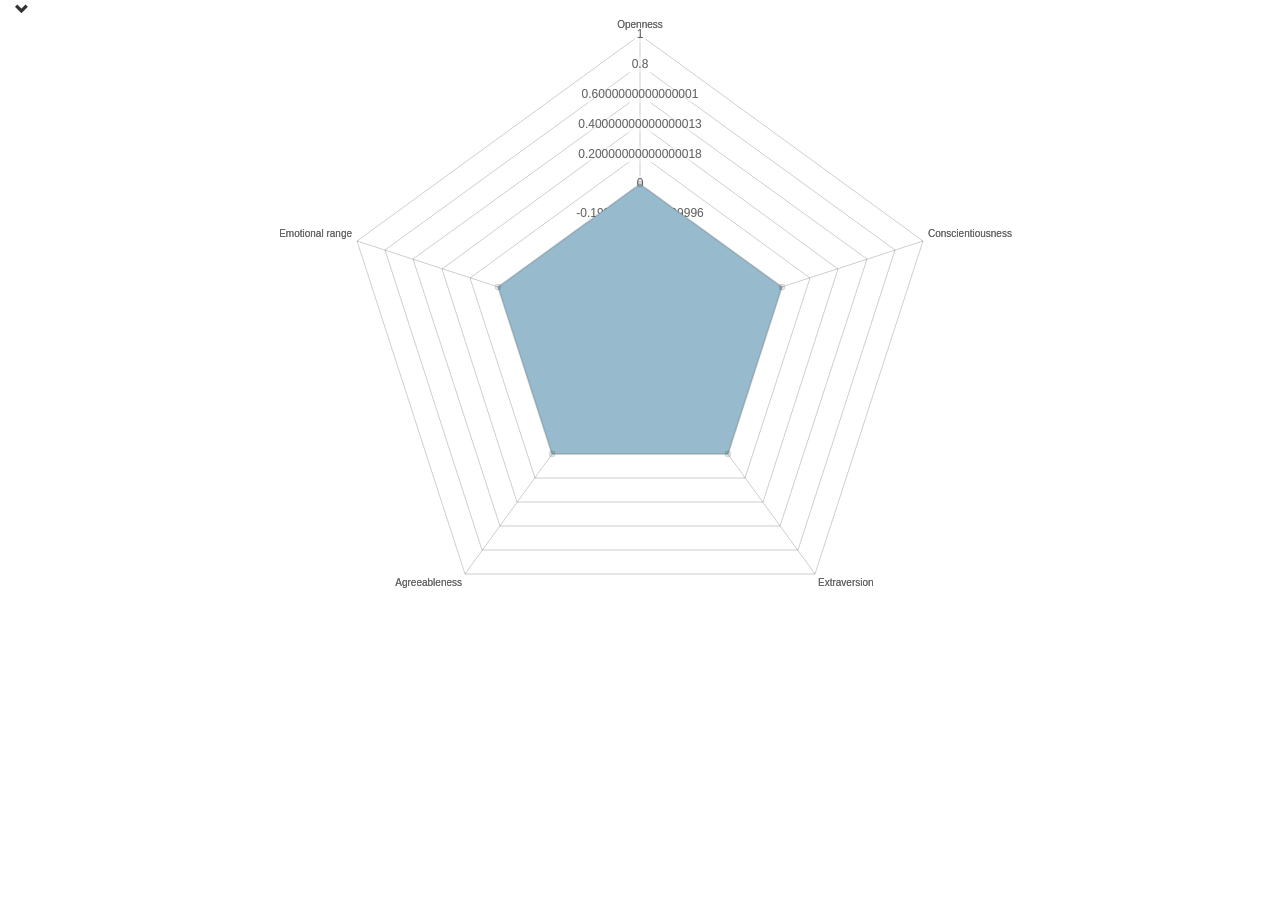
<file: WatsonDataGraph/public/index.html>
<!DOCTYPE html>
<html lang="en" ng-app = "app">

<link rel="stylesheet" href="css/graphPage.css">
<link rel="stylesheet" href="https://maxcdn.bootstrapcdn.com/bootstrap/3.3.7/css/bootstrap.min.css">

<head>
    <meta charset="UTF-8">
    <title>Graph</title>
</head>
<body ng-controller="graphCtrl">

<div class = "container customcontainer">
    <div class = "dropdown">
        <div id="dropdown_icon" class="glyphicon glyphicon-chevron-down" data-toggle="dropdown">

    </div>
        <ul class = "dropdown-menu">
            <li class = "option" ng-repeat = "borough in boroughs" ng-click="selectOption(borough)">{{borough}}</li>
        </ul>
    </div>

    <canvas class="chart chart-radar"
            chart-data="data" chart-options="options" chart-labels="labels">
    </canvas>

</div>



</body>
</html>


<script src="bower_components/angular/angular.min.js"></script>
<script src = "bower_components/jquery/dist/jquery.js"></script>
<script src="../resources/node_modules/angular-chart.js/node_modules/chart.js/dist/Chart.js"></script>
<script src="../resources/node_modules/angular-chart.js/dist/angular-chart.min.js"></script>
<script src = "bower_components/bootstrap/dist/js/bootstrap.min.js"></script>
<script src = "app.js"></script>
</file>
<file: WatsonDataGraph/public/css/graphPage.css>
.customcontainer {
    width:100% !important;
}

.option:hover {
    background-color: #66afe9;
}
</file>
